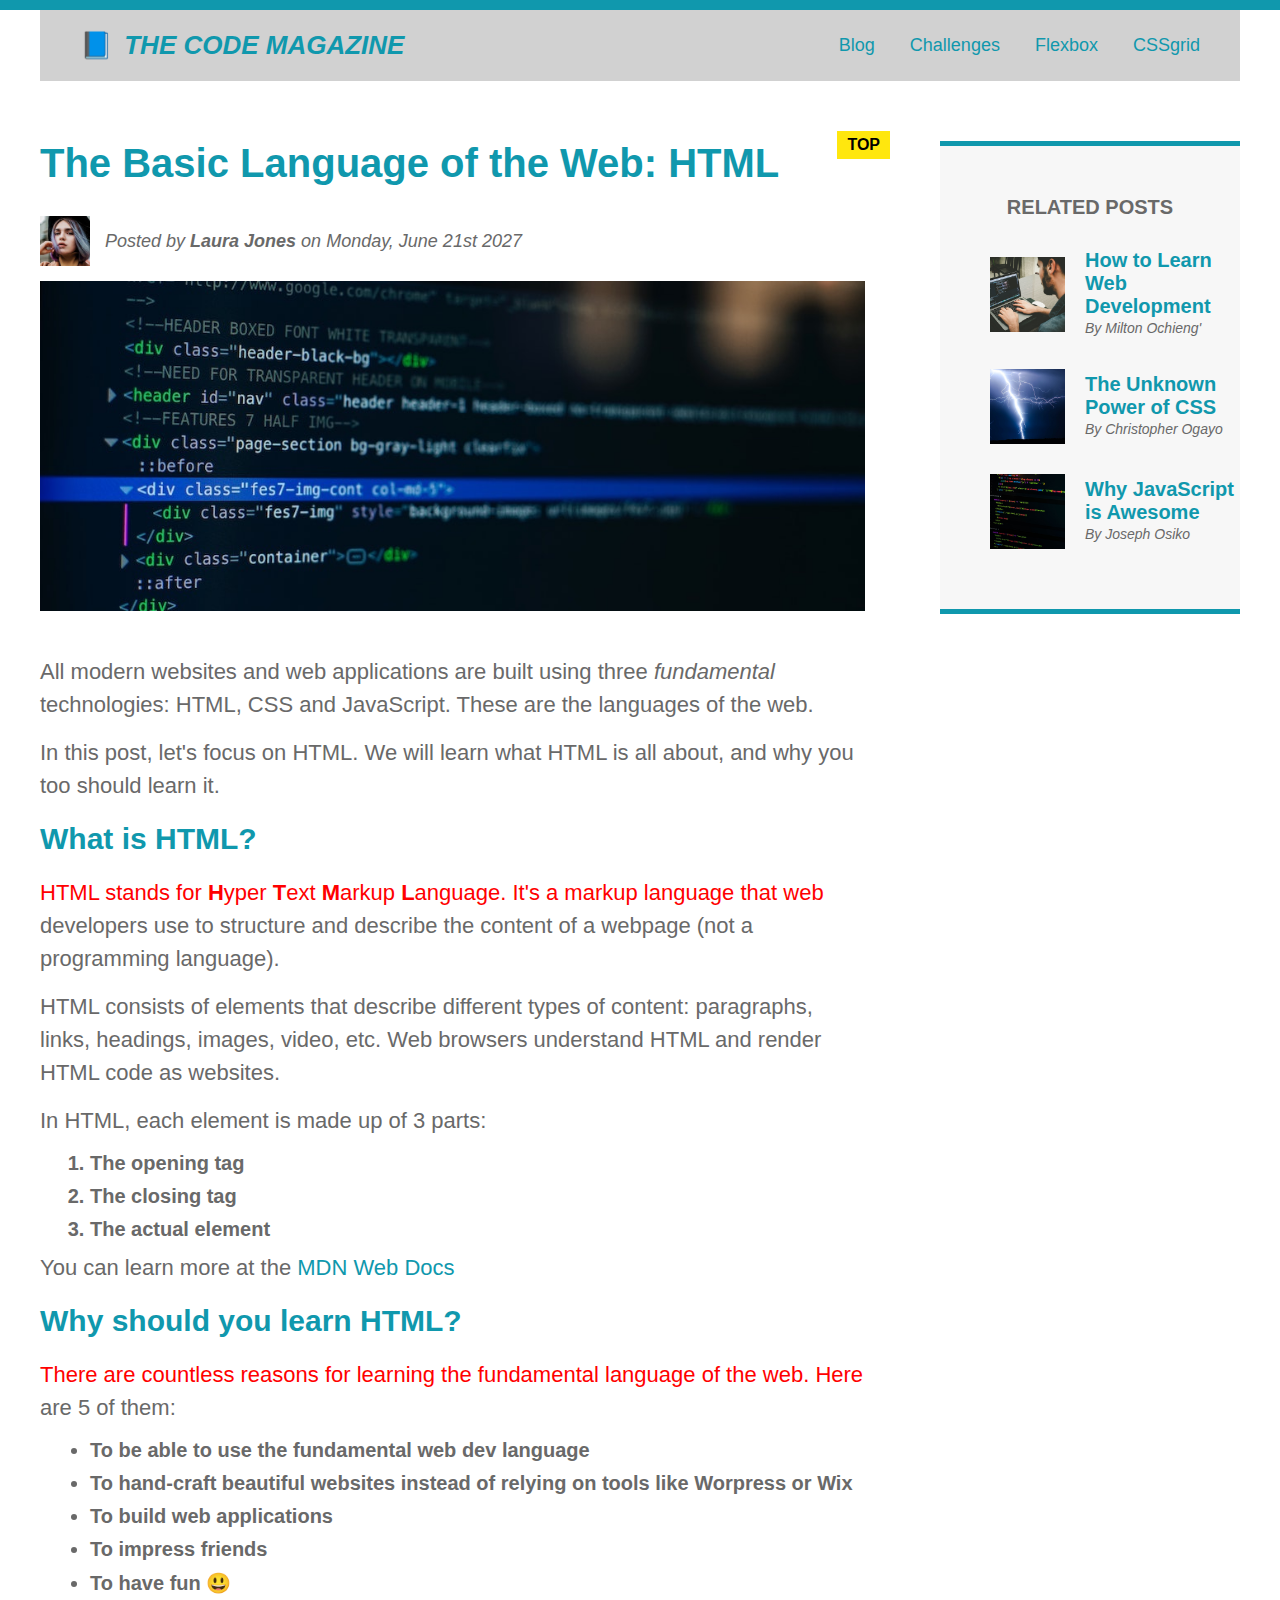
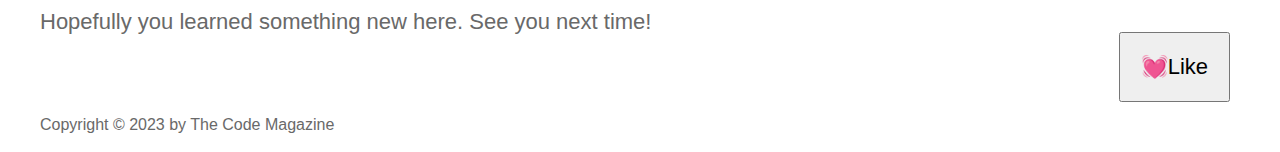
<file: index.html>
<!DOCTYPE html>
<html lang="en">
  <head>
    <meta charset="UTF-8" />
    <link href="style.css" rel="stylesheet" />
    <title>Ogayo Joseph Opening HTML Project: HTML Beta Test Project</title>
  </head>

  <body>
    <!-- <h1>HTML Project 1</h1> -->
    <!-- <h2>Different types of heading</h2>
    <h3>Different types of heading</h3>
    <h4>Different types of heading</h4>
    <h5>Different types of heading</h5>
    <h6>Different types of heading</h6> -->

    <div class="container">
      <header class="main-header clearfix">
        <h1>📘 The Code Magazine</h1>

        <nav>
          <!-- <strong>This is the navigation</strong> -->
          <a href="blog.html" target="_blank">Blog</a>
          <a href="#">Challenges</a>
          <a href="flexbox.html" target="_blank">Flexbox</a>
          <a href="css-grid.html " target="_blank">CSSgrid</a>
        </nav>
        <!-- <div class="clear"></div> -->
      </header>

      <!-- <a href="#">place-holder link</a> -->
      <!-- ONLY NECESARRY FOR FLEXBOX -->
      <!-- <div class="row"> -->
      <article>
        <!-- <p>Test</p> -->
        <header class="post-header">
          <h2>The Basic Language of the Web: HTML</h2>
          <div class="author-box">
            <img
              src="img/laura-jones.jpg"
              alt="Image of author Laura Jones"
              width="50"
              height="50"
              class="author-img"
            />
            <p id="author" class="author">
              Posted by <strong>Laura Jones</strong> on Monday, June 21st 2027
            </p>
          </div>
          <!-- <b></b> not good practice use <strong></strong> which has symantic meaning showing element should stand out of the rest -->
          <img
            src="img/post-img.jpg"
            alt="HTML code on a screen"
            width="500"
            height="200"
            class="post-image"
          />
          <button>💓Like</button>
        </header>

        <p>
          All modern websites and web applications are built using three
          <em>fundamental</em> technologies: HTML, CSS and JavaScript. These are
          the languages of the web.
          <!-- <i></i> not best practise use <em></em> to show emphasis on text highlighted -->
        </p>
        <p>
          In this post, let's focus on HTML. We will learn what HTML is all
          about, and why you too should learn it.
        </p>

        <h3>What is HTML?</h3>
        <p>
          HTML stands for <strong>H</strong>yper <strong>T</strong>ext
          <strong>M</strong>arkup <strong>L</strong>anguage. It's a markup
          language that web developers use to structure and describe the content
          of a webpage (not a programming language).
        </p>
        <p>
          HTML consists of elements that describe different types of content:
          paragraphs, links, headings, images, video, etc. Web browsers
          understand HTML and render HTML code as websites.
        </p>
        <p>In HTML, each element is made up of 3 parts:</p>
        <ol>
          <li class="first-li">The opening tag</li>
          <li>The closing tag</li>
          <li>The actual element</li>
        </ol>
        <!-- <ol></ol> orderd list (arranged by numbers) -->
        <p>
          You can learn more at the
          <a
            href="https://developer.mozilla.org/en-US/docs/Web/HTML"
            target="_blank"
            >MDN Web Docs</a
          >
        </p>

        <h3>Why should you learn HTML?</h3>
        <p>
          There are countless reasons for learning the fundamental language of
          the web. Here are 5 of them:
        </p>
        <ul>
          <li>To be able to use the fundamental web dev language</li>
          <li>
            To hand-craft beautiful websites instead of relying on tools like
            Worpress or Wix
          </li>
          <li>To build web applications</li>
          <li>To impress friends</li>
          <li>To have fun 😃</li>
        </ul>
        <!-- <ul></ul>unordered list (arranged by bullets) -->
        <p>Hopefully you learned something new here. See you next time!</p>
      </article>

      <!-- Challenge#1 -->
      <aside>
        <h4>Related Posts</h4>
        <ul class="related">
          <li class="related-postlist related-post">
            <img
              src="img/related-1.jpg"
              alt="person typing"
              width="75"
              height="75"
            />
            <div>
              <a href="#" class="related-link">How to Learn Web Development</a>
              <p class="related-author">By Milton Ochieng'</p>
            </div>
          </li>
          <li class="related-postlist related-post">
            <img
              src="img/related-2.jpg"
              alt="lighnight strike"
              width="75"
              height="75"
            />
            <div>
              <a href="#" class="related-link">The Unknown Power of CSS</a>
              <p class="related-author">By Christopher Ogayo</p>
            </div>
          </li>
          <li class="related-postlist related-post">
            <img
              src="img/related-3.jpg"
              alt="code image"
              width="75"
              height="75"
            />
            <div>
              <a href="#" class="related-link">Why JavaScript is Awesome</a>
              <p class="related-author">By Joseph Osiko</p>
            </div>
          </li>
        </ul>
      </aside>
      <!-- </div> -->
      <footer>
        <p id="copyright" class="copyright text">
          Copyright &copy; 2023 by The Code Magazine
        </p>
      </footer>
    </div>
  </body>
</html>
</file>
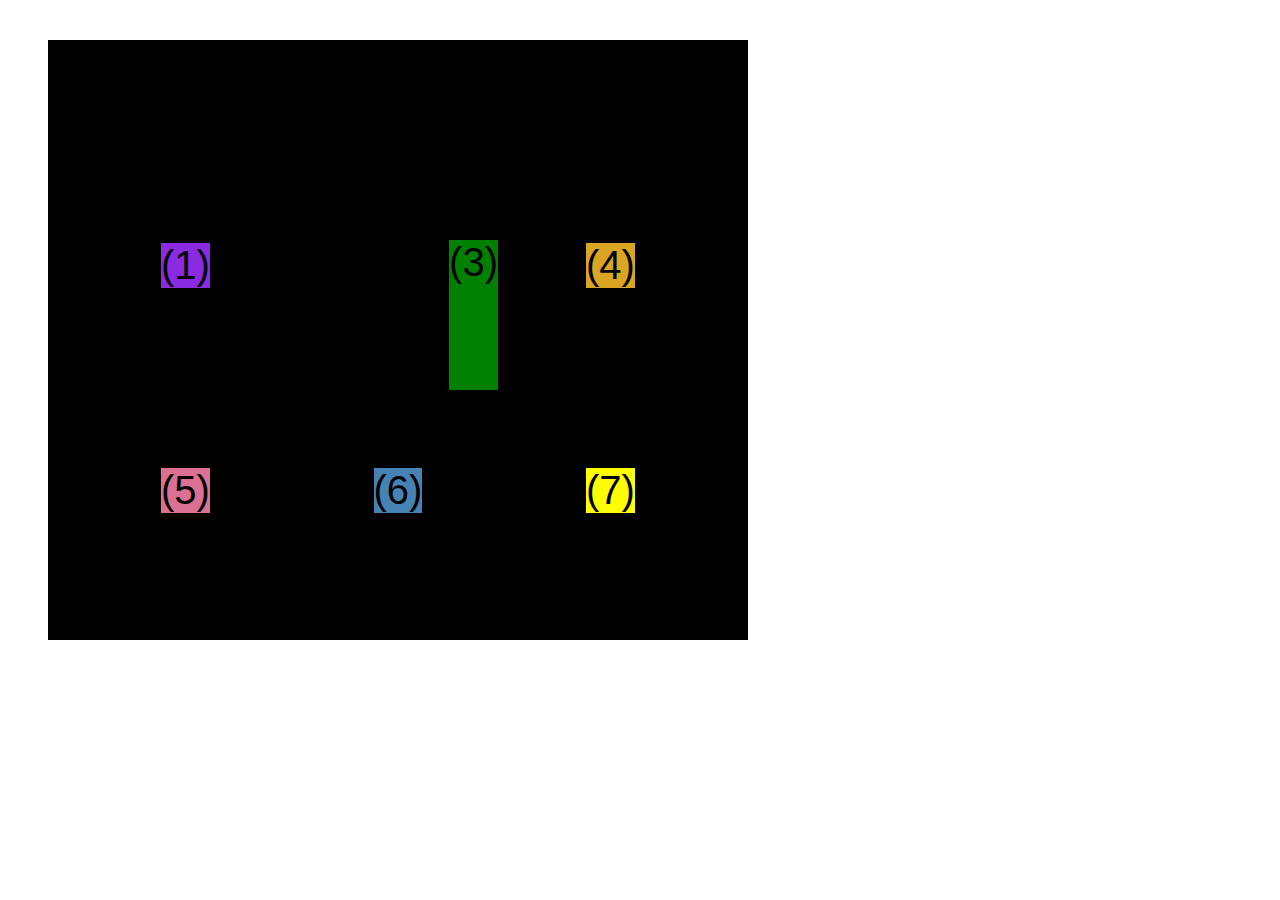
<file: css-grid.html>
<!DOCTYPE html>
<html lang="en">
  <head>
    <meta charset="UTF-8" />
    <meta http-equiv="X-UA-Compatible" content="IE=edge" />
    <meta name="viewport" content="width=device-width, initial-scale=1.0" />
    <title>CSS Grid</title>
    <style>
      .el--1 {
        background-color: blueviolet;
      }
      .el--2 {
        background-color: orangered;
      }
      .el--3 {
        background-color: green;
        height: 150px;
      }
      .el--4 {
        background-color: goldenrod;
      }
      .el--5 {
        background-color: palevioletred;
      }
      .el--6 {
        background-color: steelblue;
      }
      .el--7 {
        background-color: yellow;
      }
      .el--8 {
        background-color: crimson;
      }

      .container--1 {
        /* STARTER */
        font-family: sans-serif;
        background-color: #ddd;
        font-size: 30px;
        margin: 40px;

        /* CSS GRID */
        display: grid;

        /* grid-template-columns: 200px 200px 1fr 1fr; 
        grid frame
        /*grid-template-columns: 1fr 1fr 1fr auto; 
        grid-template-rows: 300px 200px;
        
        /*Repest function of Css Grid */

        grid-template-columns: repeat(4, 1fr);
        grid-template-rows: 1fr 1fr;

        /*gap: 30px;*/
        column-gap: 20px;
        row-gap: 40px;

        /* TEMP */
        display: none;
      }
      /*

      .el--8 {
        grid-column: 2 / 3;
        grid-row: 1 / 2;
      }

      .el--2 {
        /*grid-column: 1 / 4; optional code (grid-column: 1 / span 3) 

        grid-column: 1 / -1;
        grid-row: 2;
      }

      .el--6 {
        grid-row: 3 / 5;
      }
      */

      .container--2 {
        /* STARTER */
        font-family: sans-serif;
        background-color: black;
        font-size: 40px;
        margin: 40px;

        width: 700px;
        height: 600px;

        /* CSS GRID */
        display: grid;
        grid-template-columns: 125px 200px 125px;
        grid-template-rows: 250px 100px;
        gap: 50px;

        /* Aligning tracks inside containers ;distribute empty space */

        justify-content: center;
        /* justify-content: space-between */
        align-content: center;

        /* Aligning items INSIDE cells: moving items around inside cells */
        align-items: center;
        justify-items: center;
      }
      .el--3 {
        align-self: end;
        justify-self: end;
      }
    </style>
  </head>
  <body>
    <div class="container--1">
      <div class="el el--1">(1) HTML</div>
      <div class="el el--2">(2) and</div>
      <div class="el el--3">(3) CSS</div>
      <div class="el el--4">(4) are</div>
      <div class="el el--5">(5) amazing</div>
      <div class="el el--6">(6) languages</div>
      <!-- <div class="el el--7">(7) to</div> -->
      <div class="el el--8">(8) learn</div>
    </div>

    <div class="container--2">
      <div class="el el--1">(1)</div>
      <div class="el el--3">(3)</div>
      <div class="el el--4">(4)</div>
      <div class="el el--5">(5)</div>
      <div class="el el--6">(6)</div>
      <div class="el el--7">(7)</div>
    </div>
  </body>
</html>
</file>
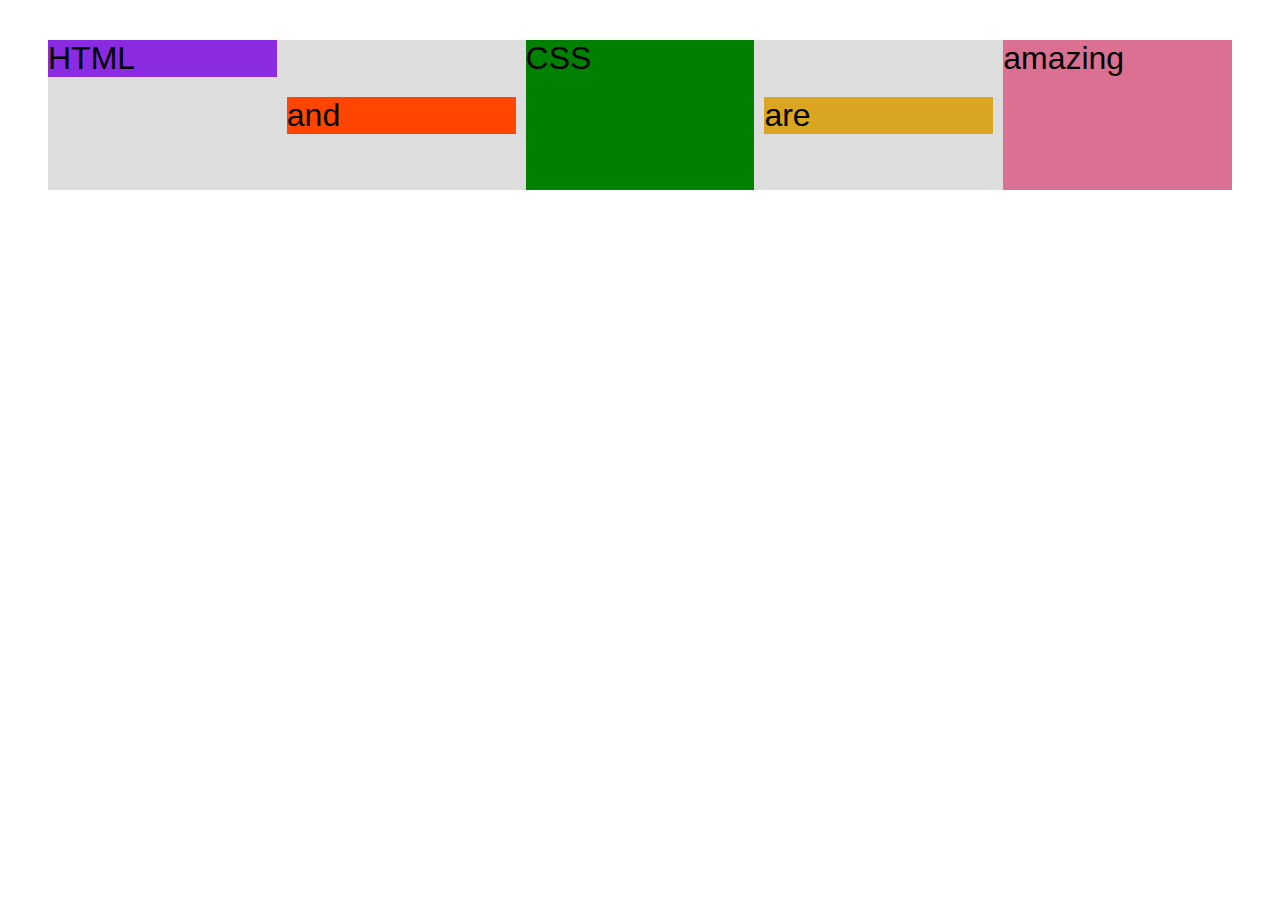
<file: flexbox.html>
<!DOCTYPE html>
<html lang="en">
  <head>
    <meta charset="UTF-8" />
    <meta http-equiv="X-UA-Compatible" content="IE=edge" />
    <meta name="viewport" content="width=device-width, initial-scale=1.0" />
    <title>Flexbox</title>
    <style>
      .el--1 {
        background-color: blueviolet;
      }
      .el--2 {
        background-color: orangered;
      }
      .el--3 {
        background-color: green;
        height: 150px;
      }
      .el--4 {
        background-color: goldenrod;
      }
      .el--5 {
        background-color: palevioletred;
      }
      .el--6 {
        background-color: steelblue;
      }
      .el--7 {
        background-color: yellow;
      }
      .el--8 {
        background-color: crimson;
      }

      .container {
        /* STARTER */
        font-family: sans-serif;
        background-color: #ddd;
        font-size: 32px;
        margin: 40px;

        /* FLEXBOX */

        display: flex;
        align-items: center;
        justify-content: flex-start;
        gap: 10px;
      }

      .el {
        /*
        DEFAULTS;
        flex-grow: 0;
        flex-shrink: 1;
        flex-basis: auto; */

        /* flex-basis: 200px;
        flex-shrink: 0; */

        /* flex: 0 0 200px; */
        /*flex-grow: 1; */
        flex: 1;
      }

      .el--1 {
        align-self: flex-start;
        /* flex-grow: 3;*/
      }

      .el--5 {
        align-self: stretch;
        order: 1;
      }

      .el--6 {
        order: -1;
      }
    </style>
  </head>
  <body>
    <div class="container">
      <div class="el el--1">HTML</div>
      <div class="el el--2">and</div>
      <div class="el el--3">CSS</div>
      <div class="el el--4">are</div>
      <div class="el el--5">amazing</div>
      <!-- <div class="el el--6">languages</div>
      <div class="el el--7">to</div>
      <div class="el el--8">learn</div>  -->
    </div>
  </body>
</html>
</file>
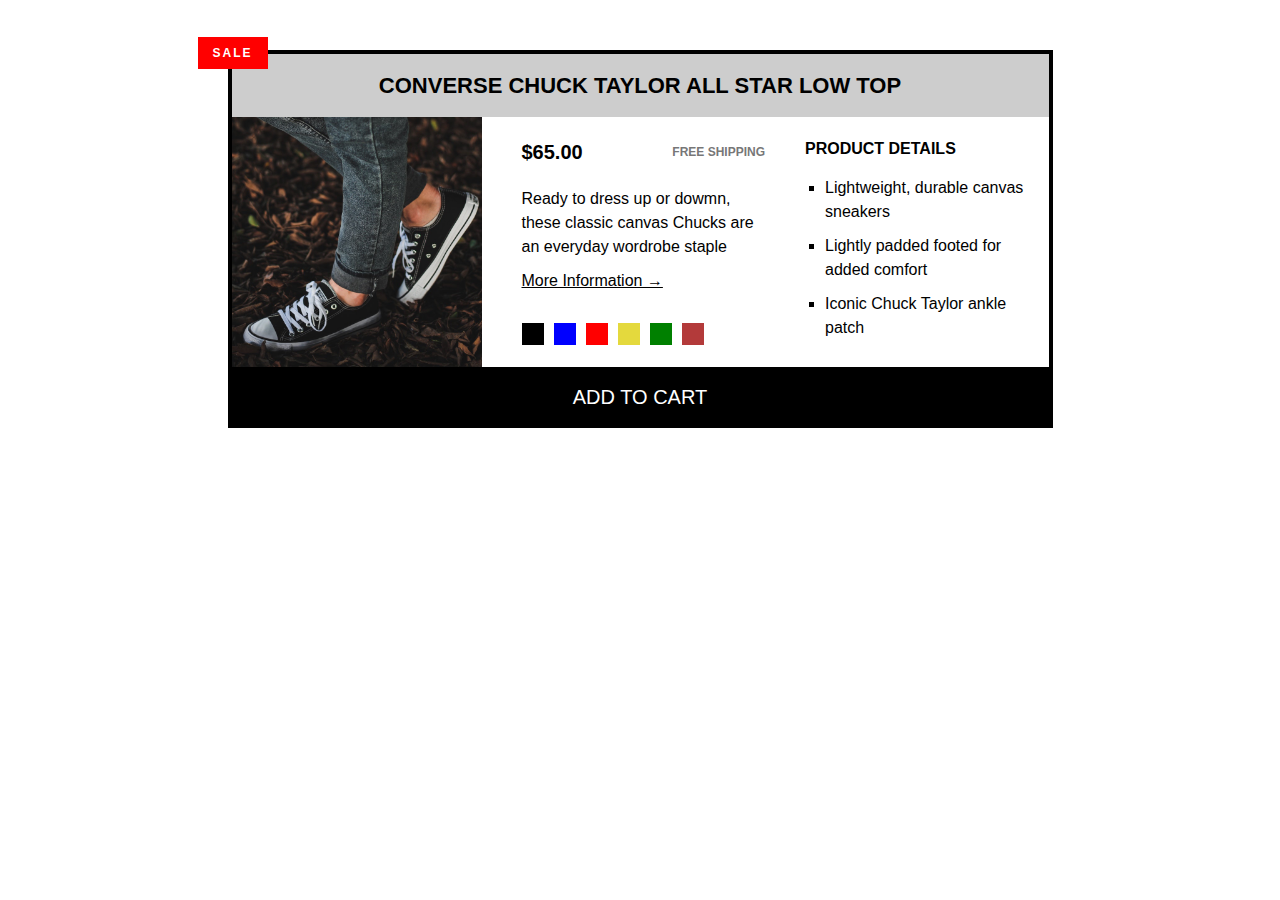
<file: lecture_demo-challenge2.html>
<!DOCTYPE html>
<html lang="en">
  <head>
    <meta charset="UTF-8" />
    <!-- <link href="rough_style.css" rel="stylesheet" /> -->
    <link href="lecture_demo-challenge.css" rel="stylesheet" />

    <!-- <h1>Lecture Challenge</h1> -->
  </head>
  <body>
    <div class="container">
      <article class="product">
        <!-- <p class="sale-note">Sale</p> add under shipping for better semantics -->
        <h2 class="product-title">Converse Chuck Taylor All Star Low Top</h2>
        <!-- <div class="container-2"> -->
        <img
          src="img/challenges.jpg"
          alt="Chuck Taylor converse shoes"
          width="250"
          height="250"
          class="img"
        />

        <div class="product-info">
          <div class="product-price">
            <p><strong class="money">$65.00</strong></p>
            <div class="ship"><p class="shipping">Free Shipping</p></div>
          </div>

          <p class="sale-note">Sale</p>

          <p class="product-description">
            Ready to dress up or dowmn, these classic canvas Chucks are an
            everyday wordrobe staple
          </p>
          <a
            class="more-info"
            href="https://www.converse.com/uk"
            target="_blank"
            >More Information &rarr;</a
          >
          <div class="product-colors">
            <div class="color"></div>
            <div class="color color-blue"></div>
            <div class="color color-red"></div>
            <div class="color color-yellow"></div>
            <div class="color color-green"></div>
            <div class="color color-brown"></div>
          </div>
        </div>
        <div class="product-details">
          <h3 class="detail-title">Product Details</h3>
          <ul class="detail-list">
            <li>Lightweight, durable canvas sneakers</li>
            <li>Lightly padded footed for added comfort</li>
            <li>Iconic Chuck Taylor ankle patch</li>
          </ul>
        </div>
        <!-- </div> -->
        <button class="button">Add to Cart</button>
      </article>
    </div>
  </body>
</html>
</file>
<file: style.css>
* {
  margin: 0;
  padding: 0;
  /* box-sizing: border-box; */
}

/* Page sections */
body {
  color: #696969;
  font-family: sans-serif;

  border-top: 10px solid #1098ad;
  position: relative;
}

.container {
  width: 1200px;
  /* margin-left: auto;
  margin-right: auto; */
  margin: 0 auto; /* Short hand code*/
}

.main-header {
  background-color: #d1d1d1;
  /* background-color: #ff0000; */
  /* padding: 20px;
  padding-left: 40px;
  padding-right: 40px; */
  padding: 20px 40px; /* short hand code*/
  /* margin-bottom: 60px; */
  /* height: 80px; */
}

.post-header {
  margin-bottom: 40px;
  /* position: relative; */
}

nav {
  font-size: 18px;
  text-align: center;
}

/* article {
  margin-bottom: 60px;
} */

aside {
  background-color: #f7f7f7;
  border-top: 5px solid #1098ad;
  border-bottom: 5px solid #1098ad;
  padding-top: 50px;
  padding-bottom: 50px;
}

/* smaller elements */
/* h1,
h2,
h3,
h4,
p,
li {
  font-family: sans-serif;
   color: #696969;
}  */

h1,
h2,
h3 {
  color: #1098ad;
}

h1 {
  font-size: 26px;

  text-transform: uppercase;
  font-style: italic;
}

h2 {
  font-size: 40px;
  margin-bottom: 30px;
  /* background-color: orangered; */
  position: relative;
}

h3 {
  font-size: 30px;
  margin-bottom: 20px;
  margin-top: 20px;
}

h4 {
  font-size: 20px;
  text-transform: uppercase;
  text-align: center;
  margin-bottom: 30px;
}

p {
  font-size: 22px;
  line-height: 1.5;
  margin-bottom: 15px;
  /* display: inline; */
}
ul,
ol {
  margin-left: 50px;
  margin-bottom: 10px;
}

li {
  font-size: 20px;
}

/* footer p {
  font-size: 16px;
} */

/* article header p {
  font-style: italic;
} not a good practise since the code from HTML is being copied to CSS therefore, cleaner code is by IDing the seletors   */

#author {
  font-style: italic;
  font-size: 18px;
}

#copyright {
  font-size: 16px;
}

.related-author {
  font-size: 18px;
  font-weight: bold;
}

.related-postlist {
  list-style: none;
  margin-left: 0;
}

/* body {
  background-color: #bdbddd;
} */

/* .first-li {
  font-weight: bold;
} */

li {
  font-weight: bold;
  margin-bottom: 10px;
  /* display: inline; */
}

li:last-child {
  margin-bottom: 0;
}

/* li:nth-child(even) {
  color: ;
} */

/* Misconception: this doesn't work */
article p:first-child {
  color: red;
}

/* Styling Links */

a:link {
  color: #1098ad;
  text-decoration: none;
}

a:visited {
  color: #1098ad;
}

a:hover {
  color: orangered;
  font-weight: bold;
  text-decoration: underline orangered;
}

a:active {
  background-color: black;
  font-style: italic;
}

/* Style follows the patterns above L-V-H-A */

.post-image {
  width: 100%;
  height: auto;
}

/* navigations */
nav a:link {
  /*background-color: orangered;
  margin: 20px;
  padding: 20px;
  display: block;
*/
  margin-right: 30px;
  /* margin-top: 10px; */
  display: inline-block;
  /* text-align: center;  text-align property added to the parent element */
}

nav a:link:last-child {
  margin-right: 0;
}
button {
  font-size: 22px;
  padding: 20px;
  cursor: pointer;

  position: absolute;
  /* top: 50px;
  left: 50px; */
  bottom: 50px;
  right: 50px;
}

h1::first-letter {
  font-style: normal;
  margin-right: 5px;
}

h3 + p::first-line {
  color: red;
}

h2::after {
  content: "TOP";
  background-color: #ffe70e;
  color: #000;
  font-size: 16px;
  font-weight: bold;
  display: inline-block; /* good example of using inline block */
  padding: 5px 10px;
  position: absolute;
  top: -10px;
  right: -25px;
}

/* Resolving conflict */

/* #copyright {
  color: red;
}

.copyright {
  color: blue;
}
.text {
  color: yellow;
}

footer p {
  color: green !important;
} 

Always write selectors as simple as possible and do not add too much nesting or too many ids, classes in your selectors */

/* nav a:link,
nav p {
  font-size: 18px;
} */

/* FLOATS */

/* .author-img {
  float: left;
  margin-bottom: 20px;
}

.author {
  /* padding-left: 80px; 
  float: left;
  margin-top: 10px;
  margin-left: 20px;
}

h1 {
  float: left;
}

nav {
  float: right;
}

.clear {
  clear: both;
}

/* clearfix hack 

.clearfix::after {
  clear: both;
  content: "";
  display: block;
}

article {
  /* background-color: #6fbd6f; 
  width: 825px;
  float: left;
}
aside {
  /* background-color: #997979; 
  width: 300px;
  float: right;
}
footer {
  /* background-color: #437676; 
   clear: both;
} 
*/

/* FLEXBOX */

.main-header {
  display: flex;
  align-items: center;
  justify-content: space-between;
}

.author-box {
  display: flex;
  align-items: center;
  margin-bottom: 15px;
}

.author {
  margin-bottom: 0;
  margin-left: 15px;
}

.related-post {
  display: flex;
  align-items: center;
  gap: 20px;
  margin-bottom: 30px;
}

.related-link :link {
  font-size: 17px;
  font-weight: bold;
  font-style: normal;
  margin-bottom: 5px;
  display: block;
}

.related-author {
  margin-bottom: 0;
  font-size: 14px;
  font-weight: normal;
  font-style: italic;
}

/* FLEX LAYOUT */

/* .row {
  display: flex;
  align-items: flex-start;
  gap: 75px;
  margin-bottom: 60px;
}

article {
  flex: 1;
  margin-bottom: 0;
}

aside {
  flex: 0 0 300px;
} */

/* CSS GRID LAYOUT */
.container {
  display: grid;
  grid-template-columns: 1fr 300px;
  column-gap: 75px;
  row-gap: 60px;
  align-items: start;
}

.main-header {
  /* grid-column: 1 / span 2; */
  grid-column: 1 / -1;
}

/* article {
}

aside {
} */

footer {
  /* background-color: #1098ad; */
  grid-column: 1 / -1;
}
</file>
<file: rough_style.css>
body {
  color: #2d2b2b;
  font-family: sans-serif;
  line-height: 1.5;

  border: 4px solid black;
}
.money {
  font-weight: 900;
  font-size: 15px;
}

.shipping {
  font-size: 12px;
  text-transform: uppercase;
  color: #b4b4b4;
}
.button {
  font-size: 15px;
  text-transform: uppercase;
}

article h2 {
  text-align: center;
  background-color: #ececec;
  text-transform: uppercase;
}

li {
  font-size: 16px;
}

a:link {
  color: grey;
  text-decoration: underline;
}

a:visited {
  color: grey;
}

a:hover {
  color: grey;
  text-decoration: none;
}

a:active {
  background-color: grey;
  font-style: oblique;
}
</file>
<file: lecture_demo-challenge.css>
* {
  margin: 0;
  padding: 0;
  box-sizing: border-box;
}

body {
  font-family: sans-serif;
  line-height: 1.5;
}
/* give article class of product*/

.container {
  width: 825px;
  margin: 50px auto;
}

/* PRODUCT */
.product {
  border: 4px solid black;
  position: relative;
  display: grid;
  grid-template-columns: 250px 1fr 1fr;
  column-gap: 40px;
}

.product-title {
  text-align: center;
  font-size: 22px;
  text-transform: uppercase;
  background-color: #cdcdcd;
  padding: 15px;
  grid-column: 1 / -1;
}
/* PRODUCT INFORMATION */
.product-info {
  /* Math used to develope margin (825-8-250-80)/2 =  */
  /* width: 243px; */
  flex: 1;

  margin-top: 20px;
  /* background-color: #f7f7f7; */
}

.money {
  font-size: 20px;
}

.product-price {
  display: flex;
  justify-content: space-between;
  align-items: center;
  margin-bottom: 20px;
}

.shipping {
  font-size: 12px;
  text-transform: uppercase;
  font-weight: bold;
  color: #777;
}

.sale-note {
  background-color: #ff0000;
  text-transform: uppercase;
  color: #ffffff;
  font-size: 12px;
  font-weight: bold;
  display: inline-block; /* good example of using inline block */
  padding: 7px 15px;
  letter-spacing: 2px;
  position: absolute;
  top: -17px;
  left: -34px;
}

.product-description {
  margin-bottom: 10px;
}

.more-info:link,
.more-info:visited {
  color: black;
}

.more-info:hover,
.more-info:active {
  text-decoration: none;
}

.product-colors {
  display: flex;
  gap: 10px;
}

.color {
  background-color: #000;
  height: 22px;
  width: 22px;
  margin-top: 30px;
}

.color-blue {
  background-color: #0000ff;
}
.color-red {
  background-color: #ff0000;
}
.color-yellow {
  background-color: #e4d93d;
}
.color-green {
  background-color: #008000;
}
.color-brown {
  background-color: #b33a3a;
}

/* PRODUCT DETAILS */
.product-details {
  /* width: 240px;
  margin-top: 20px; */
  /* background-color: #777; */
  margin-top: 20px;
  align-items: auto;
  flex: 1;
}

.detail-title {
  text-transform: uppercase;
  font-size: 16px;
  margin-bottom: 15px;
}
.detail-list {
  list-style: square;
  margin-left: 20px;
  margin-bottom: 10px;
}

.detail-list li {
  margin-bottom: 10px;
}

/* BUTTON */

.button {
  background-color: #000;
  border: none;
  color: #fff;
  font-size: 20px;
  text-transform: uppercase;
  cursor: pointer;
  padding: 15px;
  width: 100%;
  border-top: 4px solid black;
  grid-column: 1 / -1;
}

.button:hover {
  color: #000;
  background-color: #fff;
}
/* techers note; use classes on every single element */
</file>
